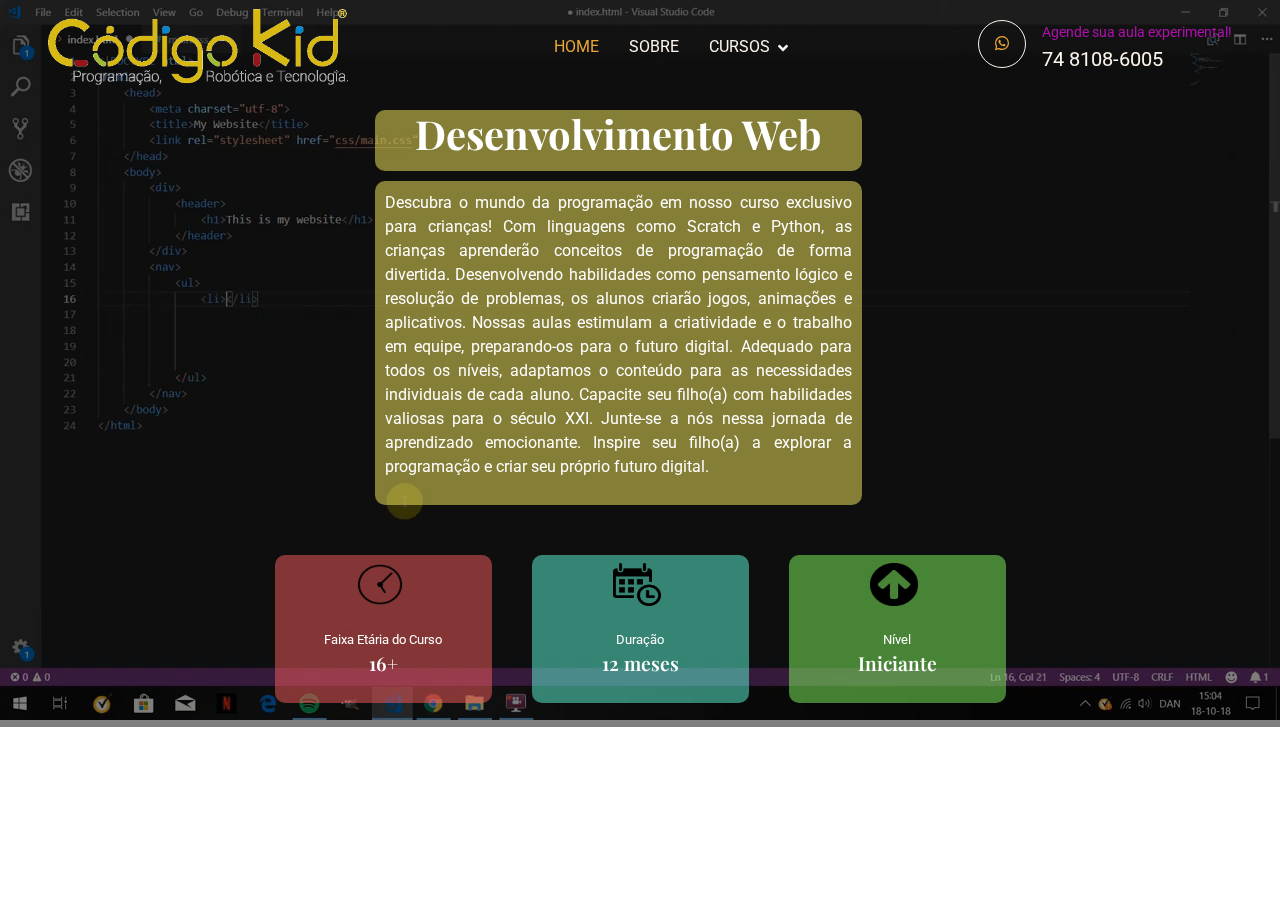
<file: devweb.html>
<!DOCTYPE html>
<html lang="pt-br">

<head>
    <meta charset="utf-8">
    <title>Código Kid</title>
    <meta content="width=device-width, initial-scale=1.0" name="viewport">
    <meta content="" name="keywords">
    <meta content="" name="description">

    <!-- Favicon -->
    <link href="img/codigo_avatar.png" rel="icon">

    <!-- Google Web Fonts -->
    <link rel="preconnect" href="https://fonts.googleapis.com">
    <link rel="preconnect" href="https://fonts.gstatic.com" crossorigin>
    <link href="https://fonts.googleapis.com/css2?family=Roboto:wght@400;500&family=Playfair+Display:wght@600;700&display=swap" rel="stylesheet"> 

    <!-- Icon Font Stylesheet -->
    <link href="https://cdnjs.cloudflare.com/ajax/libs/font-awesome/5.10.0/css/all.min.css" rel="stylesheet">
    <link href="https://cdn.jsdelivr.net/npm/bootstrap-icons@1.4.1/font/bootstrap-icons.css" rel="stylesheet">

    <!-- Libraries Stylesheet -->
    <link href="lib/animate/animate.min.css" rel="stylesheet">
    <link href="lib/owlcarousel/assets/owl.carousel.min.css" rel="stylesheet">

    <!-- Customized Bootstrap Stylesheet -->
    <link href="css/bootstrap.min.css" rel="stylesheet">

    <!-- Template Stylesheet -->
    <link href="css/style.css" rel="stylesheet">

    <style>
        @import url('https://fonts.googleapis.com/css2?family=Bagel+Fat+One&display=swap');
      </style>

</head>
<body class="bodycursos">
        <!-- Spinner Start -->
        <div id="spinner" class="show bg-white position-fixed translate-middle w-100 vh-100 top-50 start-50 d-flex align-items-center justify-content-center">
            <div class="spinner-grow text-primary" role="status"></div>
        </div>
        <!-- Spinner End -->
    
    
         
    
        <!-- Navbar Start -->
        <nav class="navbar navbar-expand-lg navbar-dark fixed-top py-lg-0 px-lg-5 wow fadeIn " data-wow-delay="0.1s">
            <a href="index.html" class="navbar-brand ms-4 ms-lg-0">
                <img src="img/logo.png" class="logo2" style="max-width: 300px;">
            </a>
            <button type="button" class="navbar-toggler me-4" data-bs-toggle="collapse" data-bs-target="#navbarCollapse">
                <span class="navbar-toggler-icon"></span>
            </button>
            <div class="collapse navbar-collapse" id="navbarCollapse">
                <div class="navbar-nav mx-auto p-4 p-lg-0">
                    <a href=index.html class="nav-item nav-link active">HOME</a>
                    <a href=index.html#sobre class="nav-item nav-link">SOBRE</a>
                    <div class="nav-item dropdown">
                        <a href="#" class="nav-link dropdown-toggle" data-bs-toggle="dropdown">CURSOS</a>
                        <div class="dropdown-menu m-0">
                            <a href="index.html#cursokid" class="dropdown-item">Cursos Kid</a>
                            <a href="index.html#cursoprof" class="dropdown-item">Cursos Profissionalizantes</a>
                        </div>
                    </div>
                </div>
                <div class=" d-none d-lg-flex">
                    <div class="flex-shrink-0 btn-lg-square border border-light rounded-circle">
                        <a href="https://wa.me/+557481086005" target="_blank"> <i class="fab fa-whatsapp" style="color: #eaa636;"></i></a>
                    </div>
                    <div class="ps-3">
                        <small class="text-primary mb-0">Agende sua aula experimental!</small>
                        <a href="https://wa.me/+557481086005" target="_blank"><p class="text-light fs-5 mb-0" >74 8108-6005</p></a>
                    </div>
                </div>
            </div>
        </nav>
        <!-- Navbar End -->
    
    
        <!-- Carousel Start -->
        <div class="container-fluid p-0 wow fadeIn " data-wow-delay="0.1s" id="home">           
            <div class="owl-carousel header-carousel position-relative">
                <div class="owl-carousel-item position-relative">
                    <video src="img/vid/game_2.mp4" autoplay muted loop class="video"></video>
                    <div class="owl-carousel-inner">
                        <div class="containercursos">
                            <div class="batata" >
                            <h1 class= "titulocurso"style="text-align: center;">Desenvolvimento Web</h1>
                        </div>
                            <div class="quadrado">
                               <p class="texto" style="text-align: justify;"> Descubra o mundo da programação em nosso curso exclusivo para crianças! Com linguagens como Scratch e Python, as crianças aprenderão conceitos de programação de forma divertida. Desenvolvendo habilidades como pensamento lógico e resolução de problemas, 
                                    os alunos criarão jogos, animações e aplicativos. Nossas aulas estimulam a criatividade e o trabalho em equipe,
                                     preparando-os para o futuro digital. Adequado para todos os níveis, adaptamos o conteúdo para as necessidades individuais de cada aluno. Capacite seu filho(a) com habilidades valiosas para o século XXI. Junte-se a nós nessa jornada de aprendizado emocionante. 
                                    Inspire seu filho(a) a explorar a programação e criar seu próprio futuro digital.</p> 
                            </div>
                            <div class="flex">
                                 <div class="balao">
                                        <img class="icons" src="img/clock.png" >
                                        <br>
                                         <p style="color: #fff; margin-bottom: 0; font-size: small;">Faixa Etária do Curso</p>
                                         <h6 class="description" style="font-size: larger; margin-top: 2px;">16+</h6>
                                 </div>
                                 <div class="balao1">
                                    <img class="icons" src="img/calendar.png" >
                                    <br>
                                    <p style="color: #fff; margin-bottom: 0;  font-size: small";>Duração</p>
                                    <h6 class="description" style="font-size: larger; margin-top: 2px;">12 meses</h6>
                                </div>
                                <div class="balao2">
                                    <img class="icons" src="img/seta.png" >
                                    <br>
                                    <p style="color: #fff; margin-bottom: 0; font-size: small";>Nível</p>
                                    <h6 class="description" style="font-size: larger; margin-top: 2px;">Iniciante</h6>
                                </div>
                            </div>
                        
                        </div>
                     

                    </div>
                    
                </div>

                
                
            </div>
        </div>
        <!-- Carousel End -->


    <!-- Whatsapp -->

    


    <!-- JavaScript Libraries -->
    <script src="https://code.jquery.com/jquery-3.4.1.min.js"></script>
    <script src="https://cdn.jsdelivr.net/npm/bootstrap@5.0.0/dist/js/bootstrap.bundle.min.js"></script>
    <script src="lib/wow/wow.min.js"></script>
    <script src="lib/easing/easing.min.js"></script>
    <script src="lib/waypoints/waypoints.min.js"></script>
    <script src="lib/counterup/counterup.min.js"></script>
    <script src="lib/owlcarousel/owl.carousel.min.js"></script>

    <!-- Template Javascript -->
    <script src="js/main.js"></script>

</body>
</html>
</file>
<file: css/style.css>
/********** Template CSS **********/
:root {
    --primary: #EAA636;
    --secondary: #545454;
    --light: #FDF5EB;
    --dark: #1E1916;
}

h4,
h5,
h6,
.h4,
.h5,
.h6 {
    font-weight: 600 !important;
}

.py-6 {
    padding-top: 6rem;
}

.my-6 {
    margin-top: 0rem;
    margin-bottom: 0rem;
}

.back-to-top {
    position: fixed;
    display: none;
    right: 30px;
    bottom: 30px;
    z-index: 99;
}


/*** Spinner ***/
#spinner {
    opacity: 0;
    visibility: hidden;
    transition: opacity .5s ease-out, visibility 0s linear .5s;
    z-index: 99999;
}

#spinner.show {
    transition: opacity .5s ease-out, visibility 0s linear 0s;
    visibility: visible;
    opacity: 1;
}

/*** Video ***/

.video {
    min-width: 100%;
}

@media (max-width: 700px) {
.video {
    min-width: 100%;
    min-height: 900px;
}
}

/*** Button ***/
.btn {
    font-weight: 500;
    transition: .5s;
}

.btn.btn-primary {
    color: #FFFFFF;
}

.btn-square {
    width: 38px;
    height: 38px;
}

.btn-sm-square {
    width: 32px;
    height: 32px;
}

.btn-lg-square {
    width: 48px;
    height: 48px;
}

.btn-square,
.btn-sm-square,
.btn-lg-square {
    padding: 0;
    display: flex;
    align-items: center;
    justify-content: center;
    font-weight: normal;
}

/*** WHATSAPP ***/

.float{
	position:fixed;
	width:60px;
	height:60px;
	bottom:40px;
	right:40px;
	background-color:#25d366;
	color:#FFF;
	border-radius:50px;
	text-align:center;
  font-size:30px;
	box-shadow: 2px 2px 3px #999;
  z-index:100;
}

.my-float{
	margin-top:16px;
}

/*** Navbar ***/
.navbar .dropdown-toggle::after {
    border: none;
    content: "\f107";
    font-family: "Font Awesome 5 Free";
    font-weight: 900;
    vertical-align: middle;
    margin-left: 8px;
}

.navbar .navbar-nav .nav-link {
    padding: 35px 15px;
    color: var(--light);
    outline: none;
}

.navbar .navbar-nav .nav-link:hover,
.navbar .navbar-nav .nav-link.active {
    color: var(--primary);
}

.navbar.fixed-top {
    transition: .5s;
}

@media (max-width: 991.98px) {
    .navbar .navbar-nav {
        margin-top: 10px;
        border-top: 1px solid rgba(255, 255, 255, .3);
        background: var(--dark);
    }

    .navbar .navbar-nav .nav-link {
        padding: 10px 0;
    }
}

@media (min-width: 992px) {
    .navbar .nav-item .dropdown-menu {
        display: block;
        visibility: hidden;
        top: 100%;
        transform: rotateX(-75deg);
        transform-origin: 0% 0%;
        transition: .5s;
        opacity: 0;
    }

    .navbar .nav-item:hover .dropdown-menu {
        transform: rotateX(0deg);
        visibility: visible;
        transition: .5s;
        opacity: 1;
    }
}


/*** Header ***/
.header-carousel .owl-carousel-inner {
    position: absolute;
    width: 100%;
    height: 100%;
    top: 0;
    left: 0;
    display: flex;
    align-items: center;
    background: rgba(0, 0, 0, .5);
}

@media (max-width: 768px) {
    .header-carousel .owl-carousel-item {
        position: relative;
        min-height: 600px;
    }

    .header-carousel .owl-carousel-item img {
        position: absolute;
        width: 100%;
        height: 100%;
        object-fit: cover;
    }

    .header-carousel .owl-carousel-item p {
        font-size: 16px !important;
    }
}

.header-carousel .owl-nav {
    position: relative;
    width: 80px;
    height: 80px;
    margin: -120px auto 0 auto;
    display: flex;
    justify-content: center;
    align-items: center;
}

.header-carousel .owl-nav::before {
    position: absolute;
    content: "";
    width: 100%;
    height: 100%;
    top: 0;
    left: 0;
    background: #FFFFFF;
    transform: rotate(45deg);
}

.header-carousel .owl-nav .owl-prev,
.header-carousel .owl-nav .owl-next {
    position: relative;
    font-size: 40px;
    color: var(--primary);
    transition: .5s;
    z-index: 1;
}

.header-carousel .owl-nav .owl-prev:hover,
.header-carousel .owl-nav .owl-next:hover {
    color: var(--dark);
}

.page-header {
    margin-bottom: 6rem;
    background: linear-gradient(rgba(0, 0, 0, .5), rgba(0, 0, 0, .5)), url(../img/carousel-1.jpg) center center no-repeat;
    background-size: cover;
}

.breadcrumb-item+.breadcrumb-item::before {
    color: var(--light);
}


/*** Facts ***/
.fact-item {
    transition: .5s;
}

.fact-item:hover {
    margin-top: -10px;
    background: #FFFFFF !important;
    box-shadow: 0 0 45px rgba(0, 0, 0, .07);
}


/*** About ***/
.img-twice::before {
    position: absolute;
    content: "";
    width: 60%;
    height: 80%;
    top: 10%;
    left: 20%;   
    border: 25px solid var(--light);
    border-radius: 6px;
    z-index: -1;
}


/*** Product ***/
.product-item {
    transition: .5s;
    
}

.product-img {
    max-width: 360px;
    height: auto;
}

.product-item:hover {
    background: var(--primary) !important;
}

.product-item:hover * {
    color: var(--light);
}

.product-item:hover .border-primary {
    border-color: var(--light) !important;
}

.product-item .product-overlay {
    position: absolute;
    width: 100%;
    height: 0;
    top: 0;
    left: 0;
    display: flex;
    align-items: center;
    justify-content: center;
    background: rgba(0, 0, 0, .5);
    overflow: hidden;
    opacity: 0;
    transition: .5s;
}

.product-item:hover .product-overlay {
    height: 100%;
    opacity: 1;
}


/*** Team ***/
.team-item .team-text {
    position: relative;
    height: 100px;
    overflow: hidden;
}

.team-item .team-title {
    position: absolute;
    width: 100%;
    height: 100%;
    top: 0;
    left: 0;
    display: flex;
    flex-direction: column;
    align-items: center;
    justify-content: center;
    background: var(--light);
    transition: .5s;
}

.team-item:hover .team-title {
    top: -100px;
}

.team-item .team-social {
    position: absolute;
    width: 100%;
    height: 100%;
    top: 100px;
    left: 0;
    display: flex;
    align-items: center;
    justify-content: center;
    background: var(--primary);
    transition: .5s;
}

.team-item .team-social .btn {
    margin: 0 3px;
}

.team-item:hover .team-social {
    top: 0;
}


/*** Testimonial ***/
.testimonial-carousel .owl-item .testimonial-item img {
    width: 60px;
    height: 60px;
}

.testimonial-carousel .owl-item .testimonial-item,
.testimonial-carousel .owl-item .testimonial-item * {
    transition: .5s;
}

.testimonial-carousel .owl-item.center .testimonial-item {
    background: var(--primary) !important;
}

.testimonial-carousel .owl-item.center .testimonial-item * {
    color: #FFFFFF !important;
}

.testimonial-carousel .owl-nav {
    margin-top: 30px;
    display: flex;
    justify-content: center;
}

.testimonial-carousel .owl-nav .owl-prev,
.testimonial-carousel .owl-nav .owl-next {
    margin: 0 12px;
    width: 50px;
    height: 50px;
    display: flex;
    align-items: center;
    justify-content: center;
    border-radius: 50px;
    font-size: 22px;
    color: var(--light);
    background: var(--primary);
    transition: .5s;
}

.testimonial-carousel .owl-nav .owl-prev:hover,
.testimonial-carousel .owl-nav .owl-next:hover {
    color: var(--primary);
    background: var(--dark);
}


/*** Footer ***/
.footer .btn.btn-link {
    display: block;
    margin-bottom: 5px;
    padding: 0;
    text-align: left;
    color: var(--light);
    font-weight: normal;
    text-transform: capitalize;
    transition: .3s;
}

.footer .btn.btn-link::before {
    position: relative;
    content: "\f105";
    font-family: "Font Awesome 5 Free";
    font-weight: 900;
    color: var(--light);
    margin-right: 10px;
}

.footer .btn.btn-link:hover {
    color: var(--primary);
    letter-spacing: 1px;
    box-shadow: none;
}

.copyright {
    background: #111111;
}

.copyright a {
    color: var(--primary);
}

.copyright a:hover {
    color: var(--light);
}

.videoabout {
    flex: 0 0 auto;
    max-width: 350px;
}

@media (max-width: 700px) {
    .videoabout {
        max-width: 300px;
        overflow: hidden;
    }
}

.videoabout1 {
    flex: 0 0 auto;
    max-width: 350px;
    margin-left: 100px;
}

@media (max-width: 700px) {
    .videoabout1 {
        max-width: 300px;
    margin-left: 0px;

    }
}


.videocarousel {
    padding-left: 25%;
}

@media (max-width: 700px) {
    .videocarousel {
        padding-left: 0;
        text-align: center;
    }
}


/** pagina cursos **/

.bodycursos {
}

@media (max-width: 700px) {
    .bodycursos {
    }
}

.containercursos {
    max-width: 755px;
    padding-right: var(--bs-gutter-x, 0.75rem);
    padding-left: var(--bs-gutter-x, 0.75rem);
    margin-right: auto;
    margin-left: auto;
    padding-bottom: 5%;
}

@media (max-width: 700px) {
    .containercursos {
        max-height: 80%;
        max-width: 90%;
        margin-bottom: 95%;
    }
}


img {
    
}



.arraste {
    position:fixed;
	width:60px;
	height:60px;
	top:86%;
	right:40%;
  z-index:100;
}

.arraste2 {
    position:fixed;
	width:60px;
	height:60px;
	top:86%;
	right:60%;
  z-index:100;
}

.arrastelado {
    
    color: #FFF;
    position:fixed;
	width:10%;
	height:60px;
	top:90%;
	right:43%;
  z-index:100;
}


@media (max-width: 700px)
{


    .arraste {
        position: fixed;
        margin-top: -20% !important;
        padding-left: 15%;
    }

    .arraste2 {
        position: fixed;
        margin-top: -20% !important;
        padding-right: 25%;
    }

    .arrastelado {
        position: fixed;
        margin-top: -20% !important;
    }
}

.quadrado{
    flex: 0 0 auto;
    width: 66.66667%;
    margin-left: 100px;
    border-radius: 10px;
    padding: 10px;
    background-color: rgba(252, 241, 95, 0.493);

}

@media (max-width: 700px) {
    .quadrado {
        padding: 3px;
        width: 100%;
        margin-left: 0%;
    }
    
    .titulocurso{
        margin-top: 150px;
        color: #FFF;
    }
    .batata {
        margin-left: 17% !important;
    }
}

.texto{
    color: #fff;
}

.batata{
    margin-left: 100px;
    margin-bottom: 10px;
    color: #ffffff;
    padding-bottom: 5px;
    font-size: 1em;
    font-family: "Playfair Display", serif;
    position: relative;
    background-color: rgba(252, 241, 95, 0.493);
    width: 66.66667%;
    border-radius: 10px;
    text-align: center;
}

.titulocurso{
    margin-top: 150px;
    color: #FFF;
}

.flex{
    display:flex;
    flex-direction: row;
}


.balao{
    
    margin-top: 50px;
    background-color: rgba(252, 95, 95, 0.493);
    width: 33.3333%;
    padding: 20px;
    border-radius: 10px;
    margin-right: 40px;
    text-align: center;
}
.balao1{
    margin-top: 50px;
    background-color: rgba(95, 252, 218, 0.493);
    width: 33.3333%;
    padding: 20px;
    border-radius: 10px;
    margin-left: 0px;
    text-align: center;
}
.balao2{
    margin-top: 50px;
    background-color: rgba(132, 252, 95, 0.493);
    width: 33.3333%;
    padding: 20px;
    border-radius: 10px;
    margin-left: 40px;
    text-align: center;
}

@media (max-width: 700px) {
    .flex{
        margin: -10px;
    }
    .balao{
        margin-right: 10px;
    }
    .balao2{
        margin-left: 10px;
    }
}



.circulo {
    max-width: 85%;
    margin-left: 6%;
    margin-bottom: 5%;
}
.description{
    color: #FFF;
}
  
.endereco_cima {
    padding-left: 5%;
}

.endereco_baixo {
    padding-left: 60%;
    margin-top: 15%;

}

.end_baixo  {
    position: relative;
    font-family: 'Noto Serif Makasar', serif;
    text-align: center;
    font-weight: bold;
    margin-right: 40%;
    margin-top: -20%;
    padding-bottom: 20%;
}


.end {
    position: relative;
    font-family: 'Noto Serif Makasar', serif;
    text-align: center;
    font-weight: bold;
    margin-left: 40%;
    margin-top: -20%;
}

@media (max-width: 700px) {
    .end {
        margin-left: 10%;
        padding-bottom: 5%;
        width: 310px;
        padding-top: 20%;
    }
    .end_baixo {
        margin-left: 10%;
        margin-top: 10%;
        padding-top: 0%;
        width: 310px !important;
    }
    .endereco_baixo {
        padding-left: 0%;
        margin-top: 0%;
    }
    .endereco_cima {
        padding-left: 0%;
        
        
    }

}


@media (max-width:700px) {
    .logo2 {
        max-width: 120px !important;
        margin-top:  -3%;
    }
}


.icons {
    max-height: 43px;
    max-width: 48px;
    margin-top: -7%;
    margin-left: 35%;
}

@media (max-width:700px) {
    .icons {
        max-width: -5%;
        max-height: -5%;
        margin-left: 0%;
        margin-bottom: 13%;
        position: relative !important;
    }
}


.imgcarousel {
    min-width: 100%;
}
</file>
